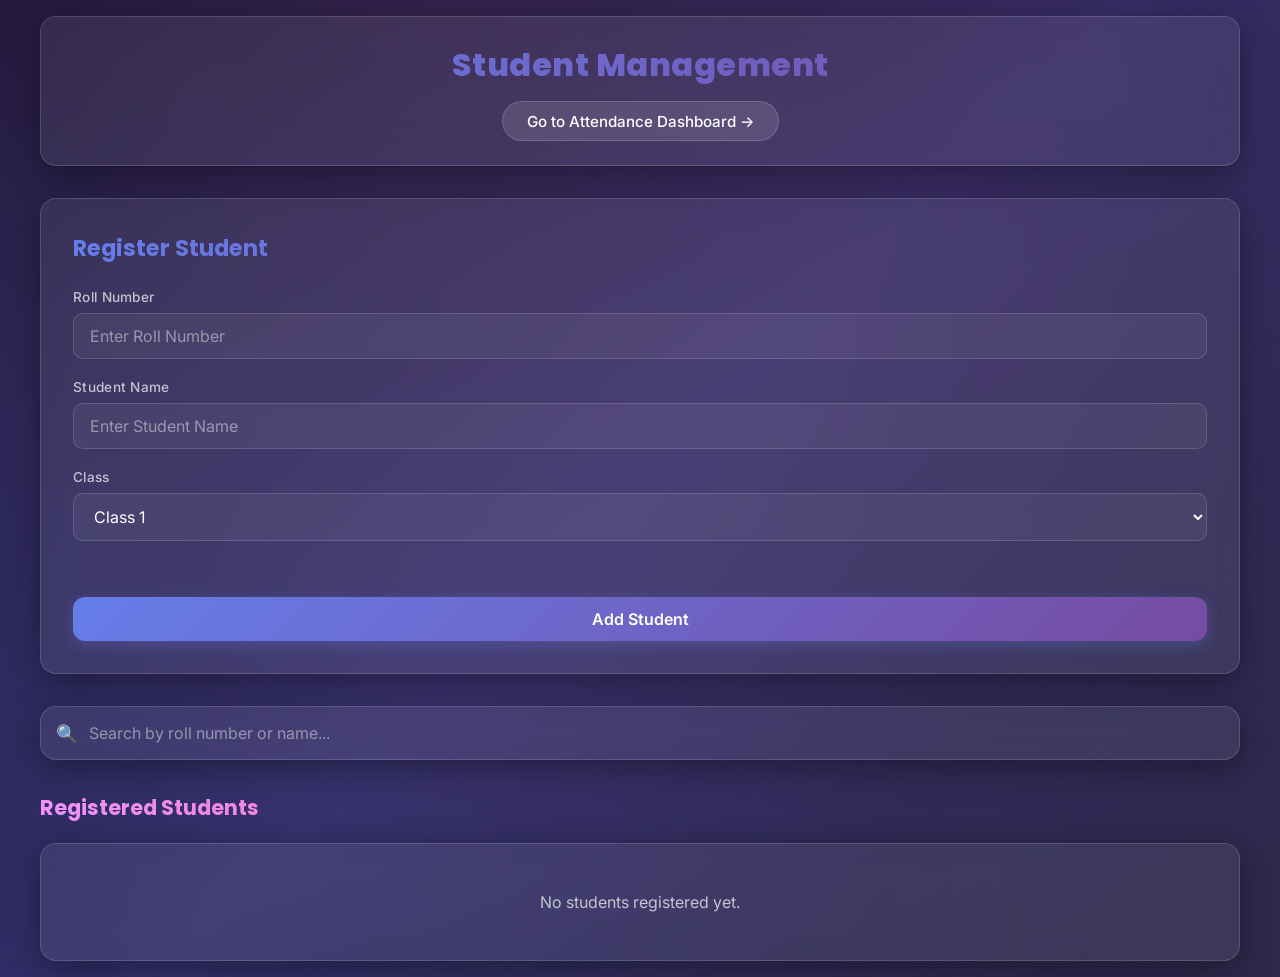
<file: index.html>
<!DOCTYPE html>
<html lang="en">
<head>
    <meta charset="UTF-8">
    <meta name="viewport" content="width=device-width, initial-scale=1.0">
    <title>Student Management System</title>
    <link rel="stylesheet" href="styles.css">
</head>
<body>
    <div class="container">
        <header>
            <h1>Student Management</h1>
            <a href="attendance.html" class="attendance-link">Go to Attendance Dashboard →</a>
        </header>

        <section class="form-section">
            <h2>Register Student</h2>
            <form id="studentForm">
                <div class="form-group">
                    <label for="rollNumber">Roll Number</label>
                    <input type="text" id="rollNumber" required placeholder="Enter Roll Number">
                </div>
                <div class="form-group">
                    <label for="studentName">Student Name</label>
                    <input type="text" id="studentName" required placeholder="Enter Student Name">
                </div>
                <div class="form-group">
                    <label for="classSelect">Class</label>
                    <select id="classSelect" required>
                        <option value="Class 1">Class 1</option>
                        <option value="Class 2">Class 2</option>
                        <option value="Class 3">Class 3</option>
                    </select>
                </div>
                <div class="error-message" id="errorMessage"></div>
                <div class="form-actions">
                    <button type="submit" id="submitBtn">Add Student</button>
                    <button type="button" id="cancelBtn" class="hidden">Cancel</button>
                </div>
            </form>
        </section>

        <section class="search-section">
            <div class="search-wrapper">
                <input type="text" id="searchInput" placeholder="Search by roll number or name...">
            </div>
        </section>

        <section class="students-section">
            <h2>Registered Students</h2>
            <div id="studentGrid" class="student-grid"></div>
            <div id="noStudents" class="no-students hidden">No students registered yet.</div>
        </section>
    </div>

    <script src="app.js"></script>
</body>
</html>
</file>
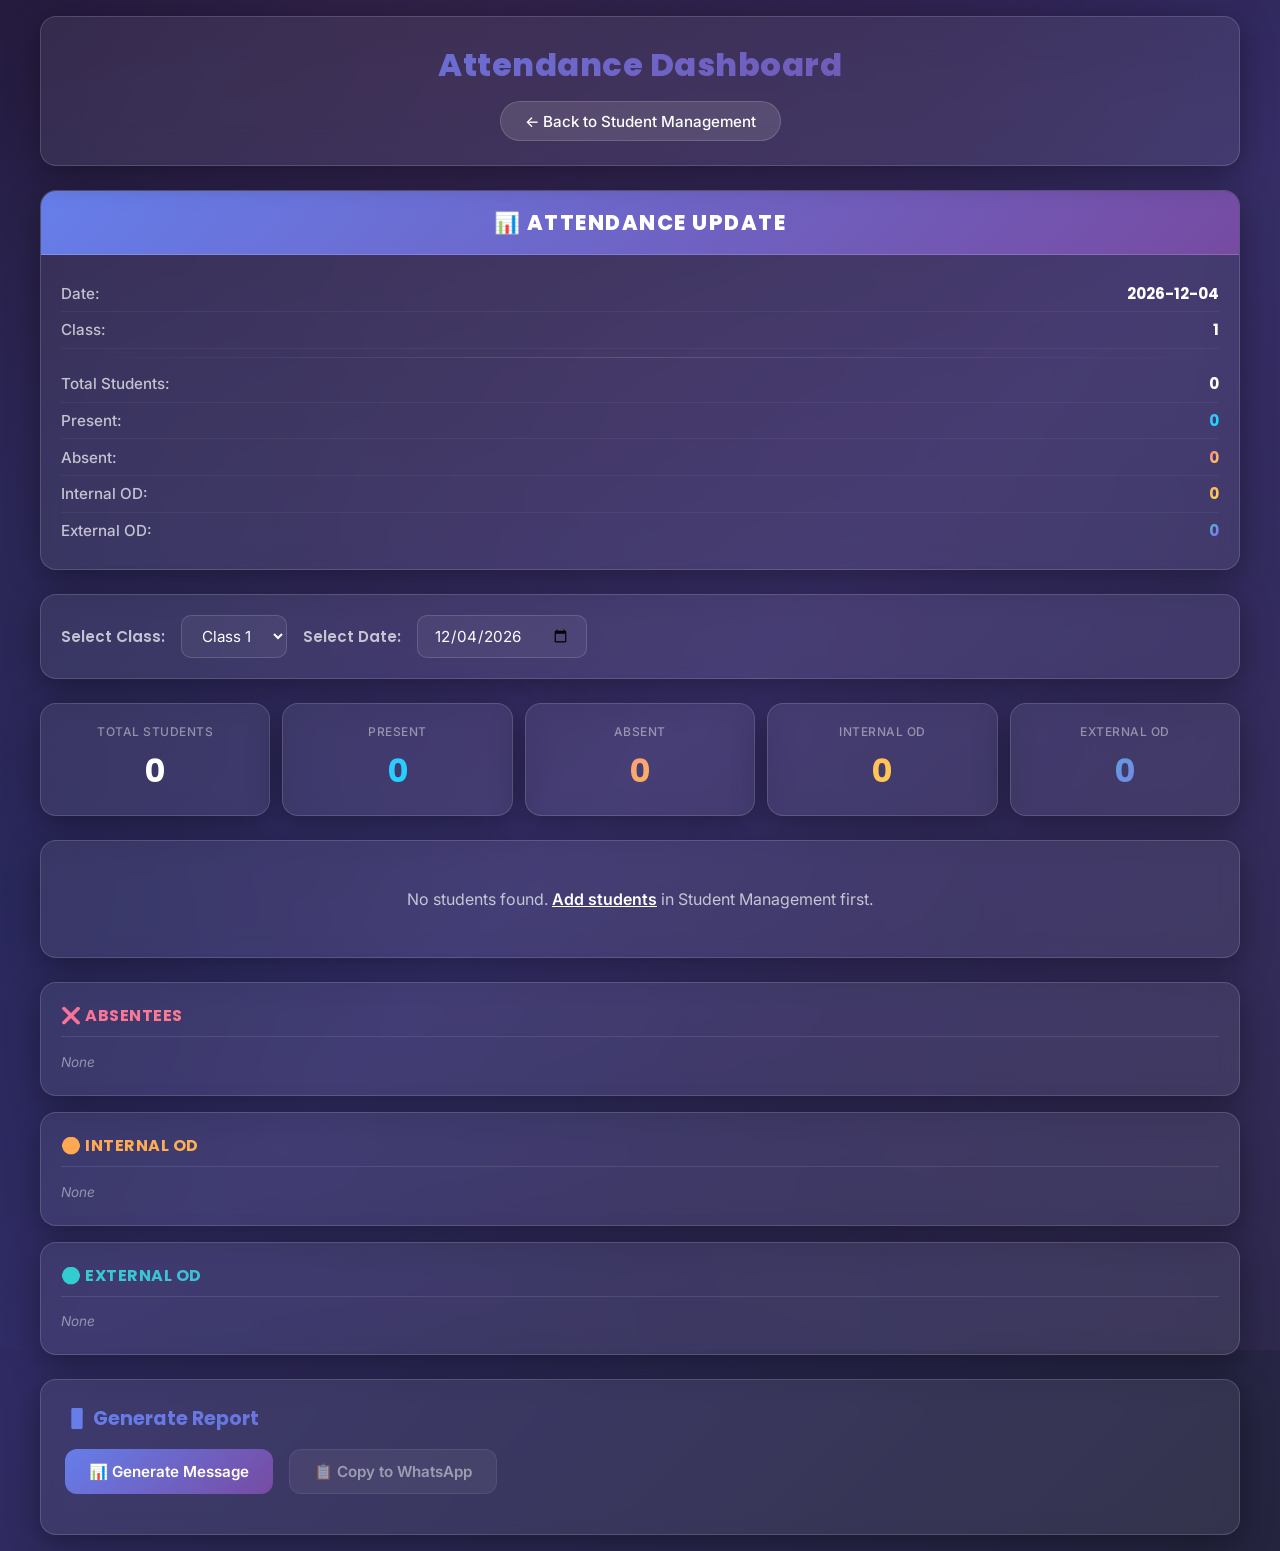
<file: attendance.html>
<!DOCTYPE html>
<html lang="en">
<head>
    <meta charset="UTF-8">
    <meta name="viewport" content="width=device-width, initial-scale=1.0">
    <title>Attendance Dashboard</title>
    <link rel="stylesheet" href="attendance.css">
</head>
<body>
    <div class="container">
        <header>
            <h1>Attendance Dashboard</h1>
            <a href="index.html" class="back-link">← Back to Student Management</a>
        </header>

        <section class="attendance-update-banner">
            <div class="banner-title">📊 ATTENDANCE UPDATE</div>
            <div class="banner-body">
                <div class="banner-row">
                    <span class="banner-label">Date:</span>
                    <span class="banner-value" id="bannerDate">--</span>
                </div>
                <div class="banner-row">
                    <span class="banner-label">Class:</span>
                    <span class="banner-value">1</span>
                </div>
                <div class="banner-divider"></div>
                <div class="banner-row">
                    <span class="banner-label">Total Students:</span>
                    <span class="banner-value" id="bannerTotal">0</span>
                </div>
                <div class="banner-row banner-present">
                    <span class="banner-label">Present:</span>
                    <span class="banner-value" id="bannerPresent">0</span>
                </div>
                <div class="banner-row banner-absent">
                    <span class="banner-label">Absent:</span>
                    <span class="banner-value" id="bannerAbsent">0</span>
                </div>
                <div class="banner-row banner-internal-od">
                    <span class="banner-label">Internal OD:</span>
                    <span class="banner-value" id="bannerInternalOd">0</span>
                </div>
                <div class="banner-row banner-external-od">
                    <span class="banner-label">External OD:</span>
                    <span class="banner-value" id="bannerExternalOd">0</span>
                </div>
            </div>
        </section>

        <section class="date-section">
            <div class="date-selector">
                <label for="classSelect">Select Class:</label>
                <select id="classSelect">
                    <option value="Class 1">Class 1</option>
                    <option value="Class 2">Class 2</option>
                    <option value="Class 3">Class 3</option>
                </select>
                <label for="attendanceDate">Select Date:</label>
                <input type="date" id="attendanceDate">
            </div>
        </section>

        <section class="summary-section">
            <div class="summary-card">
                <div class="summary-label">Total Students</div>
                <div class="summary-value" id="totalCount">0</div>
            </div>
            <div class="summary-card present">
                <div class="summary-label">Present</div>
                <div class="summary-value" id="presentCount">0</div>
            </div>
            <div class="summary-card absent">
                <div class="summary-label">Absent</div>
                <div class="summary-value" id="absentCount">0</div>
            </div>
            <div class="summary-card internal-od">
                <div class="summary-label">Internal OD</div>
                <div class="summary-value" id="internalOdCount">0</div>
            </div>
            <div class="summary-card external-od">
                <div class="summary-label">External OD</div>
                <div class="summary-value" id="externalOdCount">0</div>
            </div>
        </section>

        <section class="attendance-section">
            <div id="attendanceGrid" class="attendance-grid"></div>
            <div id="noStudents" class="no-students hidden">
                No students found. <a href="index.html">Add students</a> in Student Management first.
            </div>
        </section>

        <!-- Status Lists Section -->
        <section class="status-lists-section">
            <div class="status-list-block">
                <h2 class="status-list-header absentees-header">❌ ABSENTEES</h2>
                <ul id="absenteesList" class="status-list"></ul>
            </div>
            <div class="status-list-block">
                <h2 class="status-list-header internal-od-header">🟡 INTERNAL OD</h2>
                <ul id="internalOdList" class="status-list"></ul>
            </div>
            <div class="status-list-block">
                <h2 class="status-list-header external-od-header">🔵 EXTERNAL OD</h2>
                <ul id="externalOdList" class="status-list"></ul>
            </div>
        </section>

        <!-- WhatsApp Section -->
        <section class="whatsapp-section">
            <h2 class="section-title">📱 Generate Report</h2>
            <div class="whatsapp-actions">
                <button id="generateMsgBtn" class="btn-gradient">📊 Generate Message</button>
                <button id="copyMsgBtn" class="btn-glass" disabled>📋 Copy to WhatsApp</button>
            </div>
            <div id="whatsappPreview" class="whatsapp-preview hidden">
                <pre id="whatsappText"></pre>
            </div>
            <div id="copyToast" class="copy-toast hidden">✅ Copied to clipboard!</div>
        </section>
    </div>

    <!-- Status Selection Modal -->
    <div id="statusModal" class="modal hidden">
        <div class="modal-content">
            <button class="modal-close" onclick="closeModal()">✕</button>
            <h3>Select Status</h3>
            <div class="modal-student-info">
                <span id="modalRollNumber"></span> - <span id="modalStudentName"></span>
            </div>
            <div class="status-buttons">
                <button class="status-btn present-btn" data-status="PRESENT">PRESENT</button>
                <button class="status-btn absent-btn" data-status="ABSENT">ABSENT</button>
                <button class="status-btn internal-od-btn" data-status="INTERNAL OD">INTERNAL OD</button>
                <button class="status-btn external-od-btn" data-status="EXTERNAL OD">EXTERNAL OD</button>
            </div>
        </div>
    </div>

    <script src="attendance.js"></script>
</body>
</html>
</file>
<file: styles.css>
@import url('https://fonts.googleapis.com/css2?family=Poppins:wght@300;400;500;600;700;800&family=Inter:wght@300;400;500;600&display=swap');

:root {
  --primary: linear-gradient(135deg, #667eea 0%, #764ba2 100%);
  --primary-solid: #667eea;
  --secondary: linear-gradient(135deg, #f093fb 0%, #f5576c 100%);
  --bg-gradient: linear-gradient(135deg, #0f0c29 0%, #302b63 50%, #24243e 100%);
  --glass-bg: rgba(255,255,255,0.07);
  --glass-bg-strong: rgba(255,255,255,0.12);
  --glass-border: rgba(255,255,255,0.15);
  --glass-shadow: 0 8px 32px rgba(0,0,0,0.37);
  --card-radius: 16px;
  --btn-radius: 12px;
  --color-present: linear-gradient(135deg, #4facfe 0%, #00f2fe 100%);
  --color-absent: linear-gradient(135deg, #fa709a 0%, #fee140 100%);
  --color-internal-od: linear-gradient(135deg, #ffa751 0%, #ffe259 100%);
  --color-external-od: linear-gradient(135deg, #30cfd0 0%, #a855f7 100%);
  --text-primary: #ffffff;
  --text-secondary: rgba(255,255,255,0.7);
  --text-muted: rgba(255,255,255,0.45);
  --glow-purple: 0 0 20px rgba(102,126,234,0.5);
  --glow-pink: 0 0 20px rgba(245,87,108,0.5);
  --transition: all 0.3s cubic-bezier(0.4,0,0.2,1);
}

* {
    margin: 0;
    padding: 0;
    box-sizing: border-box;
}

body {
    font-family: 'Inter', sans-serif;
    background: var(--bg-gradient);
    min-height: 100vh;
    padding: 1rem;
    color: var(--text-primary);
    position: relative;
    overflow-x: hidden;
}

body::before {
    content: '';
    position: fixed;
    top: -50%;
    left: -50%;
    width: 200%;
    height: 200%;
    background: 
        radial-gradient(circle at 20% 50%, rgba(102,126,234,0.15) 0%, transparent 50%),
        radial-gradient(circle at 80% 80%, rgba(118,75,162,0.15) 0%, transparent 50%),
        radial-gradient(circle at 40% 20%, rgba(245,87,108,0.1) 0%, transparent 50%);
    animation: bgFloat 20s ease-in-out infinite alternate;
    pointer-events: none;
    z-index: 0;
}

@keyframes bgFloat {
    0% { transform: translate(0,0) scale(1); }
    100% { transform: translate(30px,-20px) scale(1.05); }
}

@keyframes fadeInUp {
    from { opacity: 0; transform: translateY(20px); }
    to { opacity: 1; transform: translateY(0); }
}

@keyframes fadeIn {
    from { opacity: 0; }
    to { opacity: 1; }
}

@keyframes scaleIn {
    from { opacity: 0; transform: scale(0.85); }
    to { opacity: 1; transform: scale(1); }
}

@keyframes pulse {
    0%, 100% { transform: scale(1); }
    50% { transform: scale(1.05); }
}

@keyframes gradientShift {
    0% { background-position: 0% 50%; }
    50% { background-position: 100% 50%; }
    100% { background-position: 0% 50%; }
}

.container {
    max-width: 1200px;
    margin: 0 auto;
    position: relative;
    z-index: 1;
}

header {
    text-align: center;
    margin-bottom: 2rem;
    padding: 1.5rem 0;
    background: var(--glass-bg);
    backdrop-filter: blur(20px);
    border-radius: var(--card-radius);
    border: 1px solid var(--glass-border);
    box-shadow: var(--glass-shadow);
    position: sticky;
    top: 1rem;
    z-index: 100;
    animation: fadeInUp 0.6s ease;
}

header h1 {
    font-family: 'Poppins', sans-serif;
    font-size: clamp(1.4rem, 4vw, 2rem);
    font-weight: 800;
    background: var(--primary);
    -webkit-background-clip: text;
    -webkit-text-fill-color: transparent;
    background-clip: text;
    margin-bottom: 0.75rem;
    letter-spacing: 0.5px;
}

.attendance-link {
    display: inline-block;
    color: var(--text-primary);
    text-decoration: none;
    font-size: 0.95rem;
    font-weight: 500;
    padding: 0.6rem 1.5rem;
    background: var(--glass-bg-strong);
    border: 1px solid var(--glass-border);
    border-radius: 50px;
    transition: var(--transition);
}

.attendance-link:hover {
    background: var(--glass-border);
    border-color: rgba(255,255,255,0.3);
    box-shadow: var(--glow-purple);
    transform: translateY(-2px);
}

.form-section {
    background: var(--glass-bg);
    backdrop-filter: blur(10px);
    border: 1px solid var(--glass-border);
    border-radius: var(--card-radius);
    box-shadow: var(--glass-shadow);
    padding: 2rem;
    margin-bottom: 2rem;
    animation: fadeInUp 0.6s ease 0.1s backwards;
}

.form-section h2 {
    font-family: 'Poppins', sans-serif;
    font-size: 1.4rem;
    font-weight: 700;
    margin-bottom: 1.5rem;
    background: var(--primary);
    -webkit-background-clip: text;
    -webkit-text-fill-color: transparent;
    background-clip: text;
}

.form-group {
    margin-bottom: 1.25rem;
}

.form-group label {
    display: block;
    margin-bottom: 0.5rem;
    color: var(--text-secondary);
    font-size: 0.85rem;
    font-weight: 500;
    letter-spacing: 0.3px;
}

.form-group input,
.form-group select {
    width: 100%;
    padding: 0.75rem 1rem;
    background: rgba(255,255,255,0.05);
    border: 1px solid var(--glass-border);
    border-radius: 10px;
    color: var(--text-primary);
    font-size: 1rem;
    font-family: 'Inter', sans-serif;
    transition: var(--transition);
}

.form-group input::placeholder {
    color: var(--text-muted);
}

.form-group input:focus,
.form-group select:focus {
    outline: none;
    border-color: var(--primary-solid);
    box-shadow: var(--glow-purple);
    background: rgba(255,255,255,0.08);
}

.form-group select {
    cursor: pointer;
}

.error-message {
    color: #fa709a;
    font-size: 0.85rem;
    margin-bottom: 1rem;
    min-height: 20px;
    font-weight: 500;
}

.form-actions {
    display: flex;
    gap: 0.75rem;
}

button {
    padding: 0.75rem 1.5rem;
    border: none;
    border-radius: var(--btn-radius);
    font-size: 1rem;
    font-weight: 600;
    font-family: 'Inter', sans-serif;
    cursor: pointer;
    transition: var(--transition);
}

#submitBtn {
    background: var(--primary);
    color: white;
    flex: 1;
    box-shadow: 0 4px 15px rgba(102,126,234,0.3);
}

#submitBtn:hover {
    box-shadow: var(--glow-purple);
    transform: translateY(-2px);
}

#submitBtn:active {
    transform: scale(0.98);
}

#cancelBtn {
    background: var(--glass-bg-strong);
    border: 1px solid var(--glass-border);
    color: var(--text-primary);
}

#cancelBtn:hover {
    background: rgba(255,255,255,0.15);
    border-color: rgba(255,255,255,0.3);
}

.search-section {
    margin-bottom: 2rem;
    animation: fadeInUp 0.6s ease 0.2s backwards;
}

.search-wrapper {
    position: relative;
}

.search-wrapper::before {
    content: '🔍';
    position: absolute;
    left: 1rem;
    top: 50%;
    transform: translateY(-50%);
    font-size: 1.1rem;
    pointer-events: none;
    z-index: 1;
}

#searchInput {
    width: 100%;
    padding: 1rem 1rem 1rem 3rem;
    background: var(--glass-bg);
    backdrop-filter: blur(10px);
    border: 1px solid var(--glass-border);
    border-radius: var(--card-radius);
    font-size: 1rem;
    color: var(--text-primary);
    font-family: 'Inter', sans-serif;
    box-shadow: var(--glass-shadow);
    transition: var(--transition);
}

#searchInput::placeholder {
    color: var(--text-muted);
}

#searchInput:focus {
    outline: none;
    border-color: var(--primary-solid);
    box-shadow: var(--glow-purple);
    background: var(--glass-bg-strong);
}

.students-section h2 {
    font-family: 'Poppins', sans-serif;
    font-size: 1.3rem;
    font-weight: 700;
    margin-bottom: 1.25rem;
    background: var(--secondary);
    -webkit-background-clip: text;
    -webkit-text-fill-color: transparent;
    background-clip: text;
    animation: fadeInUp 0.6s ease 0.3s backwards;
}

.student-grid {
    display: grid;
    grid-template-columns: repeat(auto-fill, minmax(160px, 1fr));
    gap: 1rem;
}

.student-card {
    background: var(--glass-bg);
    backdrop-filter: blur(10px);
    border: 1px solid var(--glass-border);
    border-radius: var(--card-radius);
    padding: 1rem;
    box-shadow: var(--glass-shadow);
    transition: var(--transition);
    position: relative;
    min-height: 150px;
    display: flex;
    flex-direction: column;
    animation: fadeInUp 0.6s ease backwards;
}

.student-card:nth-child(1) { animation-delay: 0.4s; }
.student-card:nth-child(2) { animation-delay: 0.45s; }
.student-card:nth-child(3) { animation-delay: 0.5s; }
.student-card:nth-child(4) { animation-delay: 0.55s; }
.student-card:nth-child(5) { animation-delay: 0.6s; }
.student-card:nth-child(6) { animation-delay: 0.65s; }
.student-card:nth-child(n+7) { animation-delay: 0.7s; }

.student-card:hover {
    transform: translateY(-4px);
    box-shadow: 0 12px 40px rgba(0,0,0,0.5);
    border-color: rgba(255,255,255,0.3);
}

.student-name-top {
    position: absolute;
    top: 8px;
    right: 12px;
    font-size: 0.65rem;
    color: var(--text-secondary);
    max-width: 55%;
    text-align: right;
    word-wrap: break-word;
    line-height: 1.3;
    font-family: 'Poppins', sans-serif;
    font-weight: 400;
}

.student-class-badge {
    position: absolute;
    top: 28px;
    right: 12px;
    font-size: 0.6rem;
    color: var(--text-primary);
    background: var(--primary);
    padding: 3px 8px;
    border-radius: 20px;
    font-weight: 600;
    box-shadow: 0 2px 8px rgba(102,126,234,0.4);
    letter-spacing: 0.3px;
}

.student-card-body {
    flex: 1;
    display: flex;
    align-items: center;
    justify-content: center;
}

.student-roll-large {
    font-size: 1.3rem;
    font-weight: 700;
    color: var(--text-primary);
    text-align: center;
    font-family: 'Poppins', sans-serif;
}

.student-card-actions {
    display: flex;
    gap: 0.5rem;
    margin-top: 1rem;
}

.edit-btn, .delete-btn {
    flex: 1;
    padding: 0.5rem;
    font-size: 0.8rem;
    background: var(--glass-bg-strong);
    border: 1px solid var(--glass-border);
    color: var(--text-primary);
    border-radius: 8px;
}

.edit-btn:hover {
    background: linear-gradient(135deg, #4facfe 0%, #00f2fe 100%);
    border-color: transparent;
    box-shadow: 0 4px 15px rgba(79,172,254,0.4);
    color: #000;
}

.delete-btn:hover {
    background: linear-gradient(135deg, #fa709a 0%, #fee140 100%);
    border-color: transparent;
    box-shadow: 0 4px 15px rgba(250,112,154,0.4);
    color: #000;
}

.edit-btn:active, .delete-btn:active {
    transform: scale(0.97);
}

.no-students {
    text-align: center;
    color: var(--text-secondary);
    font-size: 1rem;
    padding: 3rem 2rem;
    background: var(--glass-bg);
    backdrop-filter: blur(10px);
    border: 1px solid var(--glass-border);
    border-radius: var(--card-radius);
    box-shadow: var(--glass-shadow);
    animation: fadeIn 0.6s ease;
}

.hidden {
    display: none !important;
}

/* Responsive Design */
@media (max-width: 768px) {
    .container { 
        padding: 0.5rem; 
    }
    
    .form-section {
        padding: 1.5rem;
    }

    .student-grid {
        grid-template-columns: repeat(auto-fill, minmax(140px, 1fr));
        gap: 0.75rem;
    }

    .student-roll-large {
        font-size: 1.1rem;
    }
}

@media (max-width: 480px) {
    body {
        padding: 0.5rem;
    }

    .form-section {
        padding: 1rem;
    }

    .student-grid {
        grid-template-columns: repeat(2, 1fr);
    }

    .form-actions {
        flex-direction: column;
    }

    button {
        width: 100%;
    }
}
</file>
<file: attendance.css>
@import url('https://fonts.googleapis.com/css2?family=Poppins:wght@300;400;500;600;700;800&family=Inter:wght@300;400;500;600&display=swap');

:root {
  --primary: linear-gradient(135deg, #667eea 0%, #764ba2 100%);
  --primary-solid: #667eea;
  --secondary: linear-gradient(135deg, #f093fb 0%, #f5576c 100%);
  --bg-gradient: linear-gradient(135deg, #0f0c29 0%, #302b63 50%, #24243e 100%);
  --glass-bg: rgba(255,255,255,0.07);
  --glass-bg-strong: rgba(255,255,255,0.12);
  --glass-border: rgba(255,255,255,0.15);
  --glass-shadow: 0 8px 32px rgba(0,0,0,0.37);
  --card-radius: 16px;
  --btn-radius: 12px;
  --color-present: linear-gradient(135deg, #4facfe 0%, #00f2fe 100%);
  --color-absent: linear-gradient(135deg, #fa709a 0%, #fee140 100%);
  --color-internal-od: linear-gradient(135deg, #ffa751 0%, #ffe259 100%);
  --color-external-od: linear-gradient(135deg, #30cfd0 0%, #a855f7 100%);
  --text-primary: #ffffff;
  --text-secondary: rgba(255,255,255,0.7);
  --text-muted: rgba(255,255,255,0.45);
  --glow-purple: 0 0 20px rgba(102,126,234,0.5);
  --glow-pink: 0 0 20px rgba(245,87,108,0.5);
  --transition: all 0.3s cubic-bezier(0.4,0,0.2,1);
}

* {
    margin: 0;
    padding: 0;
    box-sizing: border-box;
}

body {
    font-family: 'Inter', sans-serif;
    background: var(--bg-gradient);
    min-height: 100vh;
    padding: 1rem;
    color: var(--text-primary);
    position: relative;
    overflow-x: hidden;
}

body::before {
    content: '';
    position: fixed;
    top: -50%;
    left: -50%;
    width: 200%;
    height: 200%;
    background: 
        radial-gradient(circle at 20% 50%, rgba(102,126,234,0.15) 0%, transparent 50%),
        radial-gradient(circle at 80% 80%, rgba(118,75,162,0.15) 0%, transparent 50%),
        radial-gradient(circle at 40% 20%, rgba(245,87,108,0.1) 0%, transparent 50%);
    animation: bgFloat 20s ease-in-out infinite alternate;
    pointer-events: none;
    z-index: 0;
}

@keyframes bgFloat {
    0% { transform: translate(0,0) scale(1); }
    100% { transform: translate(30px,-20px) scale(1.05); }
}

@keyframes fadeInUp {
    from { opacity: 0; transform: translateY(20px); }
    to { opacity: 1; transform: translateY(0); }
}

@keyframes fadeIn {
    from { opacity: 0; }
    to { opacity: 1; }
}

@keyframes scaleIn {
    from { opacity: 0; transform: scale(0.85); }
    to { opacity: 1; transform: scale(1); }
}

@keyframes pulse {
    0%, 100% { transform: scale(1); }
    50% { transform: scale(1.05); }
}

@keyframes gradientShift {
    0% { background-position: 0% 50%; }
    50% { background-position: 100% 50%; }
    100% { background-position: 0% 50%; }
}

.container {
    max-width: 1200px;
    margin: 0 auto;
    position: relative;
    z-index: 1;
}

header {
    text-align: center;
    margin-bottom: 1.5rem;
    padding: 1.5rem 0;
    background: var(--glass-bg);
    backdrop-filter: blur(20px);
    border-radius: var(--card-radius);
    border: 1px solid var(--glass-border);
    box-shadow: var(--glass-shadow);
    position: sticky;
    top: 1rem;
    z-index: 100;
    animation: fadeInUp 0.6s ease;
}

header h1 {
    font-family: 'Poppins', sans-serif;
    font-size: clamp(1.4rem, 4vw, 2rem);
    font-weight: 800;
    background: var(--primary);
    -webkit-background-clip: text;
    -webkit-text-fill-color: transparent;
    background-clip: text;
    margin-bottom: 0.75rem;
    letter-spacing: 0.5px;
}

.back-link {
    display: inline-block;
    color: var(--text-primary);
    text-decoration: none;
    font-size: 0.95rem;
    font-weight: 500;
    padding: 0.6rem 1.5rem;
    background: var(--glass-bg-strong);
    border: 1px solid var(--glass-border);
    border-radius: 50px;
    transition: var(--transition);
}

.back-link:hover {
    background: var(--glass-border);
    border-color: rgba(255,255,255,0.3);
    box-shadow: var(--glow-purple);
    transform: translateY(-2px);
}

/* Attendance Update Banner */
.attendance-update-banner {
    background: var(--glass-bg);
    backdrop-filter: blur(10px);
    border: 1px solid var(--glass-border);
    border-radius: var(--card-radius);
    box-shadow: var(--glass-shadow);
    margin-bottom: 1.5rem;
    overflow: hidden;
    animation: fadeInUp 0.6s ease 0.1s backwards;
}

.banner-title {
    background: var(--primary);
    color: white;
    font-family: 'Poppins', sans-serif;
    font-size: 1.3rem;
    font-weight: 800;
    padding: 1rem;
    text-align: center;
    letter-spacing: 1.5px;
    border-bottom: 1px solid var(--glass-border);
}

.banner-body {
    padding: 1.25rem;
}

.banner-row {
    display: flex;
    justify-content: space-between;
    align-items: center;
    padding: 0.4rem 0;
    border-bottom: 1px solid rgba(255,255,255,0.05);
    font-size: 0.95rem;
}

.banner-row:last-child {
    border-bottom: none;
}

.banner-label {
    color: var(--text-secondary);
    font-weight: 500;
}

.banner-value {
    font-weight: 700;
    color: var(--text-primary);
    font-family: 'Poppins', sans-serif;
}

.banner-divider {
    height: 1px;
    background: linear-gradient(90deg, transparent, var(--glass-border), transparent);
    margin: 0.5rem 0;
}

.banner-present .banner-value {
    background: var(--color-present);
    -webkit-background-clip: text;
    -webkit-text-fill-color: transparent;
    background-clip: text;
}

.banner-absent .banner-value {
    background: var(--color-absent);
    -webkit-background-clip: text;
    -webkit-text-fill-color: transparent;
    background-clip: text;
}

.banner-internal-od .banner-value {
    background: var(--color-internal-od);
    -webkit-background-clip: text;
    -webkit-text-fill-color: transparent;
    background-clip: text;
}

.banner-external-od .banner-value {
    background: var(--color-external-od);
    -webkit-background-clip: text;
    -webkit-text-fill-color: transparent;
    background-clip: text;
}

.date-section {
    background: var(--glass-bg);
    backdrop-filter: blur(10px);
    border: 1px solid var(--glass-border);
    border-radius: var(--card-radius);
    box-shadow: var(--glass-shadow);
    padding: 1.25rem;
    margin-bottom: 1.5rem;
    animation: fadeInUp 0.6s ease 0.2s backwards;
}

.date-selector {
    display: flex;
    align-items: center;
    gap: 1rem;
    flex-wrap: wrap;
}

.date-selector label {
    font-weight: 600;
    color: var(--text-secondary);
    font-size: 0.95rem;
    font-family: 'Poppins', sans-serif;
}

#classSelect, #attendanceDate {
    padding: 0.65rem 1rem;
    background: rgba(255,255,255,0.05);
    border: 1px solid var(--glass-border);
    border-radius: 10px;
    font-size: 0.95rem;
    color: var(--text-primary);
    font-family: 'Inter', sans-serif;
    cursor: pointer;
    transition: var(--transition);
}

#classSelect:focus, #attendanceDate:focus {
    outline: none;
    border-color: var(--primary-solid);
    box-shadow: var(--glow-purple);
    background: rgba(255,255,255,0.08);
}

.summary-section {
    display: grid;
    grid-template-columns: repeat(5, 1fr);
    gap: 0.75rem;
    margin-bottom: 1.5rem;
    animation: fadeInUp 0.6s ease 0.3s backwards;
}

.summary-card {
    background: var(--glass-bg);
    backdrop-filter: blur(10px);
    border: 1px solid var(--glass-border);
    border-radius: var(--card-radius);
    box-shadow: var(--glass-shadow);
    padding: 1.25rem 1rem;
    text-align: center;
    transition: var(--transition);
}

.summary-card:hover {
    transform: translateY(-3px);
    box-shadow: 0 12px 40px rgba(0,0,0,0.5);
    border-color: rgba(255,255,255,0.3);
}

.summary-label {
    font-size: 0.75rem;
    color: var(--text-muted);
    margin-bottom: 0.5rem;
    font-weight: 500;
    text-transform: uppercase;
    letter-spacing: 0.5px;
}

.summary-value {
    font-size: 2rem;
    font-weight: 700;
    color: var(--text-primary);
    font-family: 'Poppins', sans-serif;
}

.summary-card.present .summary-value {
    background: var(--color-present);
    -webkit-background-clip: text;
    -webkit-text-fill-color: transparent;
    background-clip: text;
}

.summary-card.absent .summary-value {
    background: var(--color-absent);
    -webkit-background-clip: text;
    -webkit-text-fill-color: transparent;
    background-clip: text;
}

.summary-card.internal-od .summary-value {
    background: var(--color-internal-od);
    -webkit-background-clip: text;
    -webkit-text-fill-color: transparent;
    background-clip: text;
}

.summary-card.external-od .summary-value {
    background: var(--color-external-od);
    -webkit-background-clip: text;
    -webkit-text-fill-color: transparent;
    background-clip: text;
}

.attendance-section {
    margin-bottom: 1.5rem;
}

.attendance-grid {
    display: grid;
    grid-template-columns: repeat(auto-fill, minmax(150px, 1fr));
    gap: 0.75rem;
}

.attendance-card {
    background: var(--glass-bg);
    backdrop-filter: blur(10px);
    border: 1px solid var(--glass-border);
    border-radius: var(--card-radius);
    padding: 0.85rem;
    box-shadow: var(--glass-shadow);
    transition: var(--transition);
    cursor: pointer;
    position: relative;
    min-height: 140px;
    display: flex;
    flex-direction: column;
    animation: fadeInUp 0.6s ease backwards;
}

.attendance-card:nth-child(1) { animation-delay: 0.4s; }
.attendance-card:nth-child(2) { animation-delay: 0.45s; }
.attendance-card:nth-child(3) { animation-delay: 0.5s; }
.attendance-card:nth-child(4) { animation-delay: 0.55s; }
.attendance-card:nth-child(5) { animation-delay: 0.6s; }
.attendance-card:nth-child(6) { animation-delay: 0.65s; }
.attendance-card:nth-child(n+7) { animation-delay: 0.7s; }

.attendance-card:hover {
    transform: translateY(-4px) scale(1.02);
    box-shadow: 0 12px 40px rgba(0,0,0,0.5);
    border-color: rgba(255,255,255,0.3);
}

.attendance-card:active {
    transform: scale(0.97);
}

.attendance-card-header {
    display: flex;
    justify-content: space-between;
    align-items: flex-start;
    margin-bottom: 0.75rem;
}

.student-roll-small {
    font-size: 0.7rem;
    color: var(--text-muted);
    font-weight: 500;
}

.student-name-top {
    font-size: 0.65rem;
    color: var(--text-secondary);
    text-align: right;
    max-width: 60%;
    word-wrap: break-word;
    line-height: 1.2;
    font-family: 'Poppins', sans-serif;
}

.attendance-card-body {
    flex: 1;
    display: flex;
    flex-direction: column;
    align-items: center;
    justify-content: center;
    gap: 0.5rem;
}

.student-roll-large {
    font-size: 1.2rem;
    font-weight: 700;
    color: var(--text-primary);
    text-align: center;
    font-family: 'Poppins', sans-serif;
    margin-bottom: 0.25rem;
}

.status-badge {
    font-size: 0.7rem;
    font-weight: 600;
    padding: 3px 10px;
    border-radius: 20px;
    text-align: center;
    letter-spacing: 0.5px;
    min-width: 100px;
}

.status-badge.PRESENT {
    background: var(--color-present);
    color: #000;
}

.status-badge.ABSENT {
    background: var(--color-absent);
    color: #000;
}

.status-badge.INTERNAL-OD {
    background: var(--color-internal-od);
    color: #000;
}

.status-badge.EXTERNAL-OD {
    background: var(--color-external-od);
    color: #fff;
}

.no-students {
    text-align: center;
    color: var(--text-secondary);
    font-size: 1rem;
    padding: 3rem 2rem;
    background: var(--glass-bg);
    backdrop-filter: blur(10px);
    border: 1px solid var(--glass-border);
    border-radius: var(--card-radius);
    box-shadow: var(--glass-shadow);
    animation: fadeIn 0.6s ease;
}

.no-students a {
    color: var(--text-primary);
    text-decoration: underline;
    font-weight: 600;
}

.hidden {
    display: none !important;
}

/* Modal Styles */
.modal {
    position: fixed;
    top: 0;
    left: 0;
    width: 100%;
    height: 100%;
    background: rgba(0, 0, 0, 0.6);
    backdrop-filter: blur(8px);
    display: flex;
    align-items: center;
    justify-content: center;
    z-index: 1000;
    animation: fadeIn 0.3s ease;
}

.modal-content {
    background: var(--glass-bg-strong);
    backdrop-filter: blur(20px);
    border: 1px solid var(--glass-border);
    border-radius: var(--card-radius);
    padding: 2rem;
    max-width: 400px;
    width: min(90vw, 400px);
    box-shadow: 0 20px 60px rgba(0,0,0,0.6);
    animation: scaleIn 0.4s ease;
    position: relative;
}

.modal-close {
    position: absolute;
    top: 1rem;
    right: 1rem;
    background: transparent;
    border: none;
    color: var(--text-secondary);
    font-size: 1.5rem;
    cursor: pointer;
    padding: 0;
    width: 2rem;
    height: 2rem;
    display: flex;
    align-items: center;
    justify-content: center;
    transition: var(--transition);
}

.modal-close:hover {
    color: white;
    transform: scale(1.2);
}

.modal-content h3 {
    margin-bottom: 1rem;
    color: var(--text-primary);
    font-size: 1.3rem;
    text-align: center;
    font-family: 'Poppins', sans-serif;
    font-weight: 700;
}

.modal-student-info {
    text-align: center;
    color: var(--text-secondary);
    margin-bottom: 1.5rem;
    font-size: 1rem;
    font-weight: 500;
}

.status-buttons {
    display: flex;
    flex-direction: column;
    gap: 0.75rem;
}

.status-btn {
    padding: 1rem;
    border: none;
    border-radius: var(--btn-radius);
    font-size: 1rem;
    font-weight: 700;
    cursor: pointer;
    transition: var(--transition);
    font-family: 'Poppins', sans-serif;
    letter-spacing: 0.5px;
}

.status-btn:hover {
    transform: scale(1.03);
    box-shadow: 0 8px 20px rgba(0,0,0,0.4);
}

.status-btn:active {
    transform: scale(0.97);
}

.present-btn {
    background: var(--color-present);
    color: #000;
}

.present-btn:hover {
    box-shadow: 0 8px 20px rgba(79,172,254,0.5);
}

.absent-btn {
    background: var(--color-absent);
    color: #000;
}

.absent-btn:hover {
    box-shadow: 0 8px 20px rgba(250,112,154,0.5);
}

.internal-od-btn {
    background: var(--color-internal-od);
    color: #000;
}

.internal-od-btn:hover {
    box-shadow: 0 8px 20px rgba(255,167,81,0.5);
}

.external-od-btn {
    background: var(--color-external-od);
    color: #fff;
}

.external-od-btn:hover {
    box-shadow: 0 8px 20px rgba(168,85,247,0.5);
}

/* Status Lists Section */
.status-lists-section {
    margin-top: 1.5rem;
    display: flex;
    flex-direction: column;
    gap: 1rem;
    margin-bottom: 1.5rem;
    animation: fadeInUp 0.6s ease 0.5s backwards;
}

.status-list-block {
    background: var(--glass-bg);
    backdrop-filter: blur(10px);
    border: 1px solid var(--glass-border);
    border-radius: var(--card-radius);
    padding: 1.25rem;
    box-shadow: var(--glass-shadow);
}

.status-list-header {
    font-size: 1rem;
    font-weight: 700;
    margin-bottom: 0.75rem;
    padding-bottom: 0.5rem;
    border-bottom: 1px solid rgba(255,255,255,0.1);
    letter-spacing: 0.5px;
    font-family: 'Poppins', sans-serif;
}

.absentees-header {
    background: var(--color-absent);
    -webkit-background-clip: text;
    -webkit-text-fill-color: transparent;
    background-clip: text;
}

.internal-od-header {
    background: var(--color-internal-od);
    -webkit-background-clip: text;
    -webkit-text-fill-color: transparent;
    background-clip: text;
}

.external-od-header {
    background: var(--color-external-od);
    -webkit-background-clip: text;
    -webkit-text-fill-color: transparent;
    background-clip: text;
}

.status-list {
    list-style: none;
    padding: 0;
    margin: 0;
    display: flex;
    flex-direction: column;
    gap: 0.4rem;
}

.status-list-item {
    font-size: 0.9rem;
    color: var(--text-secondary);
    padding: 0.3rem 0;
    font-weight: 500;
}

.status-list-none {
    font-size: 0.85rem;
    color: var(--text-muted);
    font-style: italic;
    padding: 0.3rem 0;
}

/* WhatsApp Section */
.whatsapp-section {
    background: var(--glass-bg);
    backdrop-filter: blur(10px);
    border: 1px solid var(--glass-border);
    border-radius: var(--card-radius);
    box-shadow: var(--glass-shadow);
    padding: 1.5rem;
    margin-top: 1.5rem;
    animation: fadeInUp 0.6s ease 0.6s backwards;
}

.section-title {
    font-family: 'Poppins', sans-serif;
    font-size: 1.2rem;
    font-weight: 700;
    background: var(--primary);
    -webkit-background-clip: text;
    -webkit-text-fill-color: transparent;
    background-clip: text;
    margin-bottom: 1rem;
}

.whatsapp-actions {
    display: flex;
    gap: 1rem;
    flex-wrap: wrap;
    margin-bottom: 1rem;
}

.btn-gradient {
    background: var(--primary);
    border: none;
    color: white;
    padding: 0.75rem 1.5rem;
    border-radius: var(--btn-radius);
    font-weight: 600;
    cursor: pointer;
    font-family: 'Inter', sans-serif;
    font-size: 0.95rem;
    transition: var(--transition);
}

.btn-gradient:hover {
    box-shadow: var(--glow-purple);
    transform: translateY(-2px);
}

.btn-gradient:active {
    transform: scale(0.98);
}

.btn-glass {
    background: var(--glass-bg-strong);
    border: 1px solid var(--glass-border);
    color: white;
    padding: 0.75rem 1.5rem;
    border-radius: var(--btn-radius);
    font-weight: 600;
    cursor: pointer;
    font-family: 'Inter', sans-serif;
    font-size: 0.95rem;
    transition: var(--transition);
}

.btn-glass:hover:not(:disabled) {
    background: rgba(255,255,255,0.15);
    border-color: rgba(255,255,255,0.3);
    transform: translateY(-2px);
}

.btn-glass:disabled {
    opacity: 0.5;
    cursor: not-allowed;
}

.whatsapp-preview {
    background: rgba(0,0,0,0.3);
    border: 1px solid var(--glass-border);
    border-radius: 10px;
    padding: 1rem;
    margin-top: 1rem;
    max-height: 300px;
    overflow-y: auto;
}

.whatsapp-preview::-webkit-scrollbar {
    width: 8px;
}

.whatsapp-preview::-webkit-scrollbar-track {
    background: rgba(255,255,255,0.05);
    border-radius: 10px;
}

.whatsapp-preview::-webkit-scrollbar-thumb {
    background: var(--glass-border);
    border-radius: 10px;
}

.whatsapp-preview::-webkit-scrollbar-thumb:hover {
    background: rgba(255,255,255,0.25);
}

.whatsapp-preview pre {
    white-space: pre-wrap;
    word-break: break-word;
    font-family: 'Inter', monospace;
    font-size: 0.85rem;
    color: var(--text-primary);
    margin: 0;
}

.copy-toast {
    position: fixed;
    bottom: 2rem;
    right: 2rem;
    background: var(--color-present);
    color: #000;
    padding: 0.75rem 1.5rem;
    border-radius: 50px;
    font-weight: 600;
    box-shadow: 0 4px 20px rgba(79,172,254,0.5);
    animation: fadeInUp 0.3s ease;
    z-index: 1001;
    font-family: 'Inter', sans-serif;
}

/* Responsive Design */
@media (max-width: 768px) {
    .container { 
        padding: 0.5rem; 
    }

    .date-selector {
        flex-direction: column;
        align-items: flex-start;
        gap: 0.75rem;
    }

    .summary-section {
        grid-template-columns: repeat(3, 1fr);
        gap: 0.5rem;
    }

    .summary-card {
        padding: 1rem 0.75rem;
    }

    .summary-value {
        font-size: 1.5rem;
    }

    .attendance-grid {
        grid-template-columns: repeat(auto-fill, minmax(130px, 1fr));
        gap: 0.65rem;
    }

    .student-roll-large {
        font-size: 1rem;
    }

    .status-buttons {
        gap: 0.65rem;
    }
    
    .status-list-block {
        padding: 1rem;
    }
}

@media (max-width: 480px) {
    body {
        padding: 0.5rem;
    }

    .date-section {
        padding: 1rem;
    }

    .attendance-grid {
        grid-template-columns: repeat(2, 1fr);
    }

    .summary-section {
        grid-template-columns: repeat(2, 1fr);
    }

    .modal-content {
        padding: 1.5rem;
    }
    
    .whatsapp-actions {
        flex-direction: column;
    }
    
    .btn-gradient, .btn-glass {
        width: 100%;
    }
}
</file>
